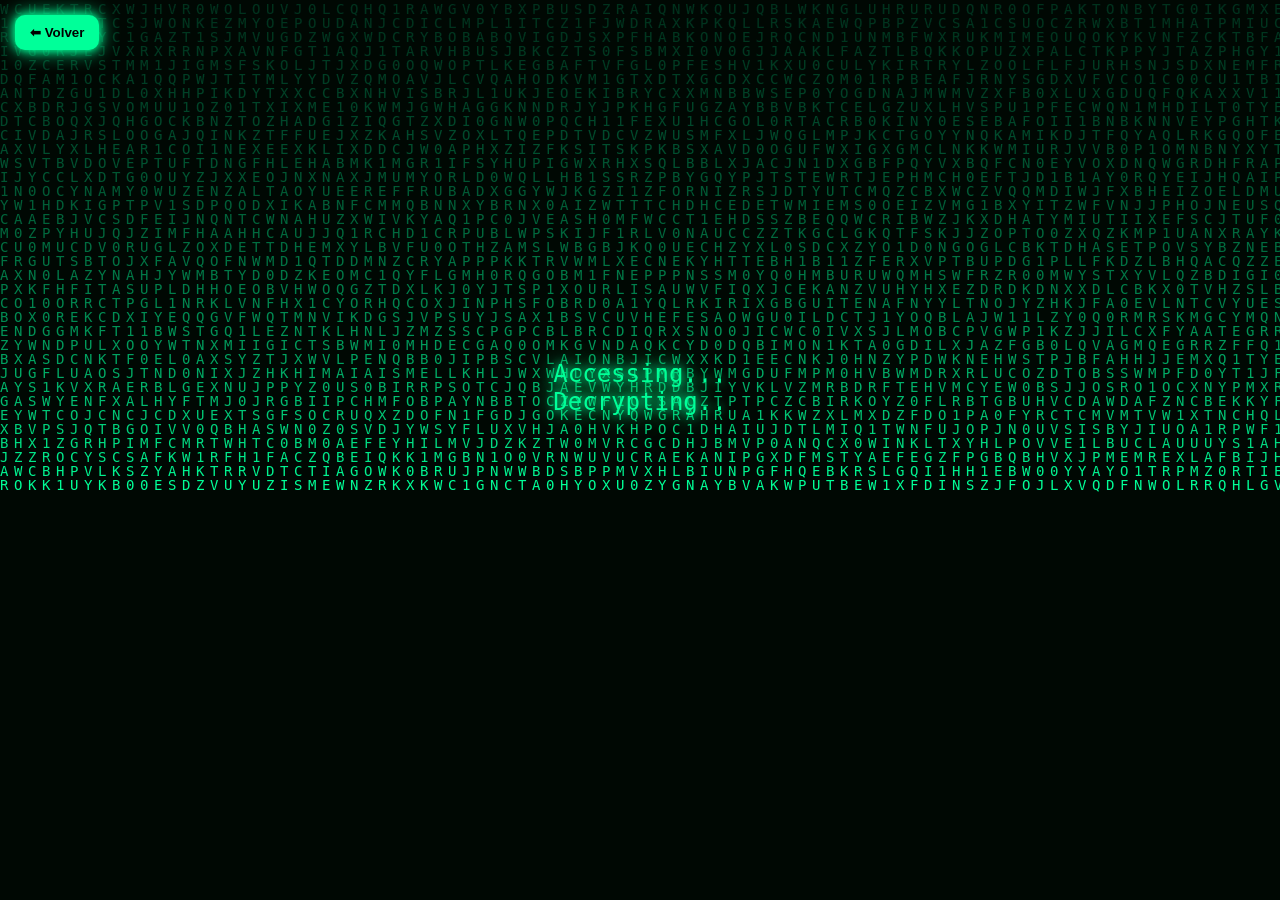
<file: pagina2.html>
<!DOCTYPE html>
<html lang="es">
<head>
<meta charset="UTF-8">
<title>Sistema De Descarga</title>
<link rel="stylesheet" href="styles.css">
<link rel="icon" href="6711359.png">
</head>

<body>

<canvas id="matrix"></canvas>
<button id="backBtn">⬅ Volver</button>
<div id="glitch"></div>

<div id="intro" class="intro"></div>
<div id="hackInfo" class="hidden info"></div>

<div id="main" class="content hidden">

    <h1>🔒 SISTEMA CONTROLADO 🔒</h1>

    <p class="subtitle2">
        🔒 Sigue estas cuentas para continuar y desbloquear el enlace 🔓
    </p>

    <p class="contador">
        👁️ Usuarios activos: <span id="viewers"></span>
    </p>

    <input type="text" id="username" placeholder="Ingresa tu nombre..." class="input-name">
    <button class="btn" onclick="guardarNombre()">Guardar nombre</button>

    <div class="container">
        <button class="btn" onclick="clickYT()">YouTube</button>
        <button class="btn" onclick="clickTT()">TikTok</button>
    </div>

    <p id="status"></p>

    <div id="timer" class="hidden">
        ⏳ <span id="count">5</span>s
    </div>

    <div class="progress">
        <div id="bar"></div>
    </div>

    <h2 id="doneText" class="hidden">🔓 ACCESO TOTAL 🔓</h2>

    <h3 id="valeryText" class="hidden">
        💚 desbloqueó el sistema
    </h3>

</div>

<script src="script.js"></script>
</body>
</html>
</file>
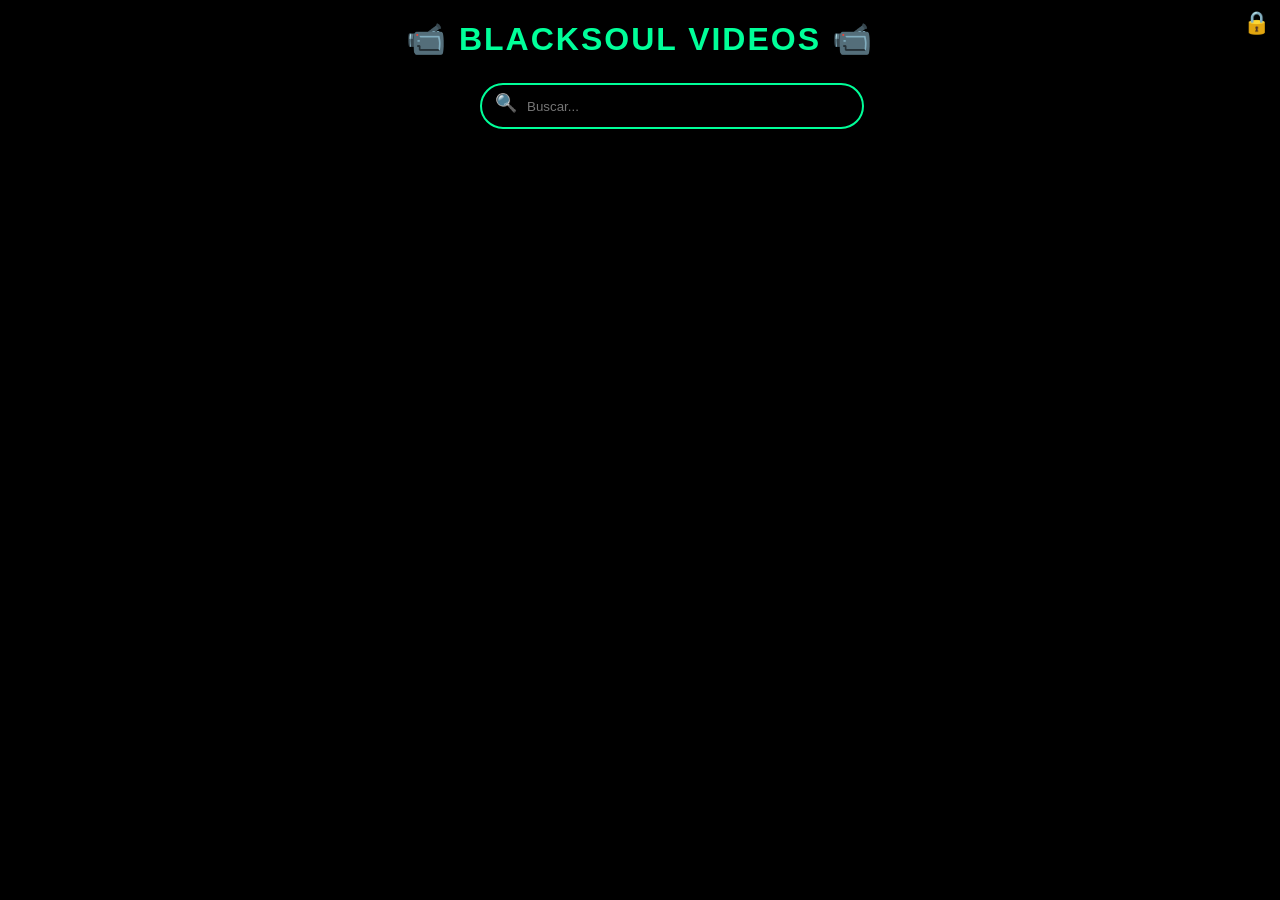
<file: videos.html>
<!DOCTYPE html>
<html lang="es">
<head>
<meta charset="UTF-8">
<title>BLACKSOUL VIDEOS</title>
<link rel="stylesheet" href="videos.css">
<link rel="icon" href="v.png">
</head>

<body>

<h1 class="titulo glitch" data-text="📹 BLACKSOUL VIDEOS 📹">
    📹 BLACKSOUL VIDEOS 📹
</h1>

<div id="lockBtn">🔒</div>

<div id="loginBox">
    <input id="adminID" placeholder="ID" autocomplete="off">
    <input id="adminPass" type="password" placeholder="Contraseña">
    <button id="loginBtn">Entrar</button>
</div>

<div id="adminPanel" class="admin-panel" style="display:none;">

    <div class="logout-container">
        <button class="btn-logout" id="logoutBtn">Cerrar sesión</button>
    </div>

    <h2 class="admin-title">⚙️ Panel Admin</h2>

    <div class="admin-section">
        <label>Título</label>
        <input id="titulo" placeholder="Nombre del video">

        <label>Miniatura</label>
        <input id="imagen" placeholder="URL o YouTube">
    </div>

    <div class="admin-section">
        <label>Links</label>
        <div id="linksContainer"></div>
    </div>

    <div class="admin-buttons">
        <button id="addLinkBtn">➕ Añadir</button>
        <button id="saveBtn">💾 Guardar</button>
    </div>

</div>

<div class="search-container">
    <div class="search-box">
        <input id="searchInput" placeholder="Buscar...">
    </div>
</div>

<div class="container" id="videos"></div>

<script src="videos.js"></script>
</body>
</html>
</file>
<file: styles.css>
/* BASE */
body {
    margin: 0;
    overflow: hidden;
    background: black;
    color: #00ff99;
    font-family: monospace;
}

/* MATRIX */
canvas {
    position: absolute;
    top: 0;
    left: 0;
}

/* GLITCH */
#glitch {
    position: absolute;
    width: 100%;
    height: 100%;
    background: rgba(0,255,100,0.03);
    animation: glitch 0.2s infinite;
    pointer-events: none;
}

@keyframes glitch {
    0% { transform: translate(0,0); }
    25% { transform: translate(2px,-2px); }
    50% { transform: translate(-2px,2px); }
    75% { transform: translate(1px,-1px); }
    100% { transform: translate(0,0); }
}

/* INTRO */
.intro {
    position: absolute;
    width: 100%;
    top: 40%;
    text-align: center;
    font-size: 24px;
    z-index: 2;
    color: #00ff99;
    text-shadow:
        0 0 10px #00ff99,
        0 0 20px #00ff99,
        0 0 40px #00ff99;
}

/* INFO */
.info {
    position: absolute;
    top: 10px;
    left: 10px;
    font-size: 14px;
    z-index: 2;
    text-shadow:
        0 0 5px #00ff99,
        0 0 10px #00ff99;
}

/* CONTENT */
.content {
    position: relative;
    z-index: 2;
    text-align: center;
    top: 20%;
}

/* TITULO */
h1 {
    color: #00ff99;
    text-shadow:
        0 0 10px #00ff99,
        0 0 20px #00ff99,
        0 0 40px #00ff99,
        0 0 80px #00ff99;
}

/* SUBTEXTO (EL QUE PEDISTE) */
.subtitle2 {
    margin-top: 10px;
    font-size: 16px;
    color: #ffffff;
    text-shadow:
        0 0 10px #ffffff,
        0 0 20px #ffffff,
        0 0 40px #ffffff;
}

/* TEXTO GENERAL */
p, span {
    text-shadow:
        0 0 5px #00ff99,
        0 0 10px #00ff99;
}

/* OCULTO */
.hidden {
    display: none;
}

/* BOTONES */
.btn {
    margin: 10px;
    padding: 15px 25px;
    background: #00ff99;
    color: black;
    border: none;
    cursor: pointer;
    font-weight: bold;
    transition: 0.3s;
    box-shadow:
        0 0 10px #00ff99,
        0 0 20px #00ff99;
}

.btn:hover {
    background: #00cc77;
    transform: scale(1.1);
    box-shadow:
        0 0 20px #00ff99,
        0 0 40px #00ff99,
        0 0 80px #00ff99;
}

/* PROGRESS */
.progress {
    width: 60%;
    height: 10px;
    background: #002;
    margin: 20px auto;
    border-radius: 10px;
    overflow: hidden;
}

#bar {
    height: 100%;
    width: 0%;
    background: #00ff99;
    box-shadow:
        0 0 10px #00ff99,
        0 0 20px #00ff99;
}

/* TEXTO FINAL */
#doneText,
#valeryText {
    color: #00ff99;
    animation: glow 1s infinite alternate;
    text-shadow:
        0 0 10px #00ff99,
        0 0 20px #00ff99,
        0 0 40px #00ff99,
        0 0 80px #00ff99;
}

/* ANIMACION */
@keyframes glow {
    from { text-shadow: 0 0 10px #00ff99; }
    to { text-shadow: 0 0 40px #00ff99; }
}

/* CONTADOR */
.contador {
    margin-top: 10px;
    color: #00ff99;
    text-shadow:
        0 0 10px #00ff99,
        0 0 20px #00ff99;
}

.input-name {
    padding: 10px;
    margin: 10px;
    border: none;
    outline: none;
    text-align: center;
    background: black;
    color: #00ff99;
    border: 1px solid #00ff99;
    box-shadow:
        0 0 10px #00ff99,
        0 0 20px #00ff99;
}

#backBtn {
    position: fixed;
    top: 15px;
    left: 15px;
    z-index: 999;

    padding: 10px 15px;
    border: none;
    border-radius: 10px;

    background: #00ff99;
    color: black;
    font-weight: bold;

    cursor: pointer;

    box-shadow:
        0 0 10px #00ff99,
        0 0 20px #00ff99;

    transition: 0.3s;
}

#backBtn:hover {
    transform: scale(1.1);
    box-shadow:
        0 0 20px #00ff99,
        0 0 40px #00ff99;
}
</file>
<file: videos.css>
/* ================= BASE ================= */
body {
    margin: 0;
    background: black;
    color: #00ff99;
    font-family: Arial, sans-serif;
}

.titulo {
    text-align: center;
    font-size: 32px;
    font-weight: 700;
    letter-spacing: 1px;
    color: #ffffff;

    margin: 20px 0;
    position: relative;
}

/* ================= LOGIN ================= */
#lockBtn {
    position: fixed;
    top: 10px;
    right: 10px;
    font-size: 22px;
    cursor: pointer;
    transition: 0.3s;
}

#lockBtn:hover {
    transform: scale(1.2) rotate(10deg);
    text-shadow: 0 0 10px #00ff99;
}

.titulo {
    text-align: center;
    font-size: 32px;
    font-weight: bold;
    letter-spacing: 2px;
    color: #00ff99;
    animation: brillo 1.5s infinite alternate;
}

@keyframes brillo {
    from {
        text-shadow:
            0 0 5px #00ff99,
            0 0 10px #00ff99,
            0 0 20px #00ff99;
    }
    to {
        text-shadow:
            0 0 10px #00ff99,
            0 0 30px #00ff99,
            0 0 60px #00ff99,
            0 0 100px #00ff99;
    }
}

#loginBox {
    position: fixed;
    top: 50px;
    right: 10px;
    display: none;

    padding: 15px;
    border-radius: 12px;

    background: rgba(0,0,0,0.95);
    border: 1px solid rgba(0,255,153,0.3);

    box-shadow: 0 0 15px rgba(0,255,153,0.2);
}

#loginBox input {
    width: 180px;
    padding: 10px;
    margin-bottom: 10px;

    border-radius: 8px;
    border: 1px solid rgba(0,255,153,0.3);

    background: transparent;
    color: #00ff99;
    outline: none;
}


@keyframes glitchTop {
    0% { clip-path: inset(0 0 80% 0); transform: translate(-2px, -2px); }
    100% { clip-path: inset(0 0 60% 0); transform: translate(2px, 2px); }
}

@keyframes glitchBottom {
    0% { clip-path: inset(60% 0 0 0); transform: translate(2px, 2px); }
    100% { clip-path: inset(80% 0 0 0); transform: translate(-2px, -2px); }
}

#loginBtn {
    width: 100%;
    padding: 10px;

    border: none;
    border-radius: 8px;

    background: linear-gradient(45deg, #00ff99, #00cc77);
    color: black;

    font-weight: bold;
    cursor: pointer;
    transition: 0.2s;
}

#loginBtn:hover {
    transform: scale(1.05);
    box-shadow: 0 0 10px #00ff99;
}

/* ================= PANEL ADMIN ================= */
.admin-panel {
    margin: 50px auto;
    width: 95%;
    max-width: 420px;

    padding: 25px;
    border-radius: 20px;

    background: linear-gradient(145deg, #050505, #0f0f0f);
    border: 1px solid rgba(0,255,153,0.15);

    box-shadow:
        0 0 20px rgba(0,255,153,0.15),
        inset 0 0 10px rgba(0,255,153,0.05);

    display: flex;
    flex-direction: column;
    gap: 20px;

    animation: fadeIn 0.4s ease;
}

@keyframes fadeIn {
    from { opacity: 0; transform: translateY(-10px);}
    to { opacity: 1; transform: translateY(0);}
}

.admin-title {
    text-align: center;
    font-size: 22px;
    text-shadow: 0 0 10px rgba(0,255,153,0.4);
}

.admin-section {
    display: flex;
    flex-direction: column;
    gap: 10px;
}

.admin-section label {
    font-size: 13px;
    opacity: 0.7;
}

.admin-panel input {
    padding: 13px;
    border-radius: 12px;

    border: 1px solid rgba(0,255,153,0.2);
    background: #0a0a0a;
    color: #00ff99;

    outline: none;
    transition: 0.25s;
}

.admin-panel input:focus {
    border-color: #00ff99;
    box-shadow: 0 0 10px rgba(0,255,153,0.4);
}

/* LINKS */
.link-item {
    display: flex;
    gap: 8px;
}

.link-item input {
    flex: 1;
}

.link-item button {
    width: 28px;
    height: 28px;

    border: none;
    border-radius: 6px;

    background: #ff2a2a;
    color: white;

    cursor: pointer;
    transition: 0.2s;
}

.link-item button:hover {
    transform: scale(1.1);
    box-shadow: 0 0 6px red;
}

/* BOTONES */
.admin-buttons {
    display: flex;
    gap: 15px;
}

.admin-buttons button {
    flex: 1;
    padding: 13px;

    border-radius: 12px;
    border: none;

    font-weight: bold;
    cursor: pointer;
    transition: 0.2s;
}

.admin-buttons button:first-child {
    background: transparent;
    border: 1.5px dashed #00ff99;
    color: #00ff99;
}

.admin-buttons button:last-child {
    background: linear-gradient(45deg, #00ff99, #00cc77);
    color: black;
}

.admin-buttons button:hover {
    transform: scale(1.05);
}

/* LOGOUT */
.logout-container {
    display: flex;
    justify-content: flex-end;
}

.btn-logout {
    padding: 6px 12px;

    border-radius: 8px;
    border: none;

    background: red;
    color: white;

    cursor: pointer;
}

/* ================= BUSCADOR ================= */
.search-container {
    display: flex;
    justify-content: center;
    margin: 25px;
}

.search-box {
    position: relative;
    width: 320px;
}

.search-box::before {
    content: "🔍";
    position: absolute;
    left: 15px;
    top: 9px;
    font-size: 18px;
}

#searchInput {
    width: 100%;
    height: 42px;

    padding: 0 15px 0 45px;

    border-radius: 25px;
    border: 2px solid #00ff99;

    background: black;
    color: #00ff99;

    outline: none;
    transition: 0.3s;
}

#searchInput:focus {
    box-shadow: 0 0 15px #00ff99;
    transform: scale(1.05);
}

/* ================= VIDEOS ================= */
.container {
    display: grid;
    grid-template-columns: repeat(5, 1fr);
    gap: 10px;
    padding: 10px;
}

.video-card {
    border: 1px solid #00ff99;
    border-radius: 10px;
    overflow: hidden;

    transition: 0.25s;
    cursor: pointer;
}

.video-card:hover {
    transform: scale(1.05);
    box-shadow: 0 0 12px rgba(0,255,153,0.3);
}

.thumb-container {
    aspect-ratio: 16/9;
}

.thumb {
    width: 100%;
    height: 100%;
    object-fit: cover;
}

.video-footer {
    display: flex;
    justify-content: space-between;
    padding: 5px;
}

.video-actions button {
    width: 30px;
    height: 30px;
    border-radius: 50%;
    cursor: pointer;
}

.video-actions button:hover {
    transform: scale(1.2);
    background: #00ff99;
    color: black;
}

/* ================= RESPONSIVE ================= */
@media (max-width: 900px) {
    .container {
        grid-template-columns: repeat(3, 1fr);
    }
}

@media (max-width: 600px) {
    .container {
        grid-template-columns: repeat(2, 1fr);
    }
}

#linksContainer {
    display: flex;
    flex-direction: column;
    gap: 10px; /* separación entre links */
}

.link-item {
    display: flex;
    gap: 10px;
    align-items: center;
}

.link-item input {
    flex: 1;
}

.link-item button {
    width: 35px;
    height: 35px;
}
</file>
